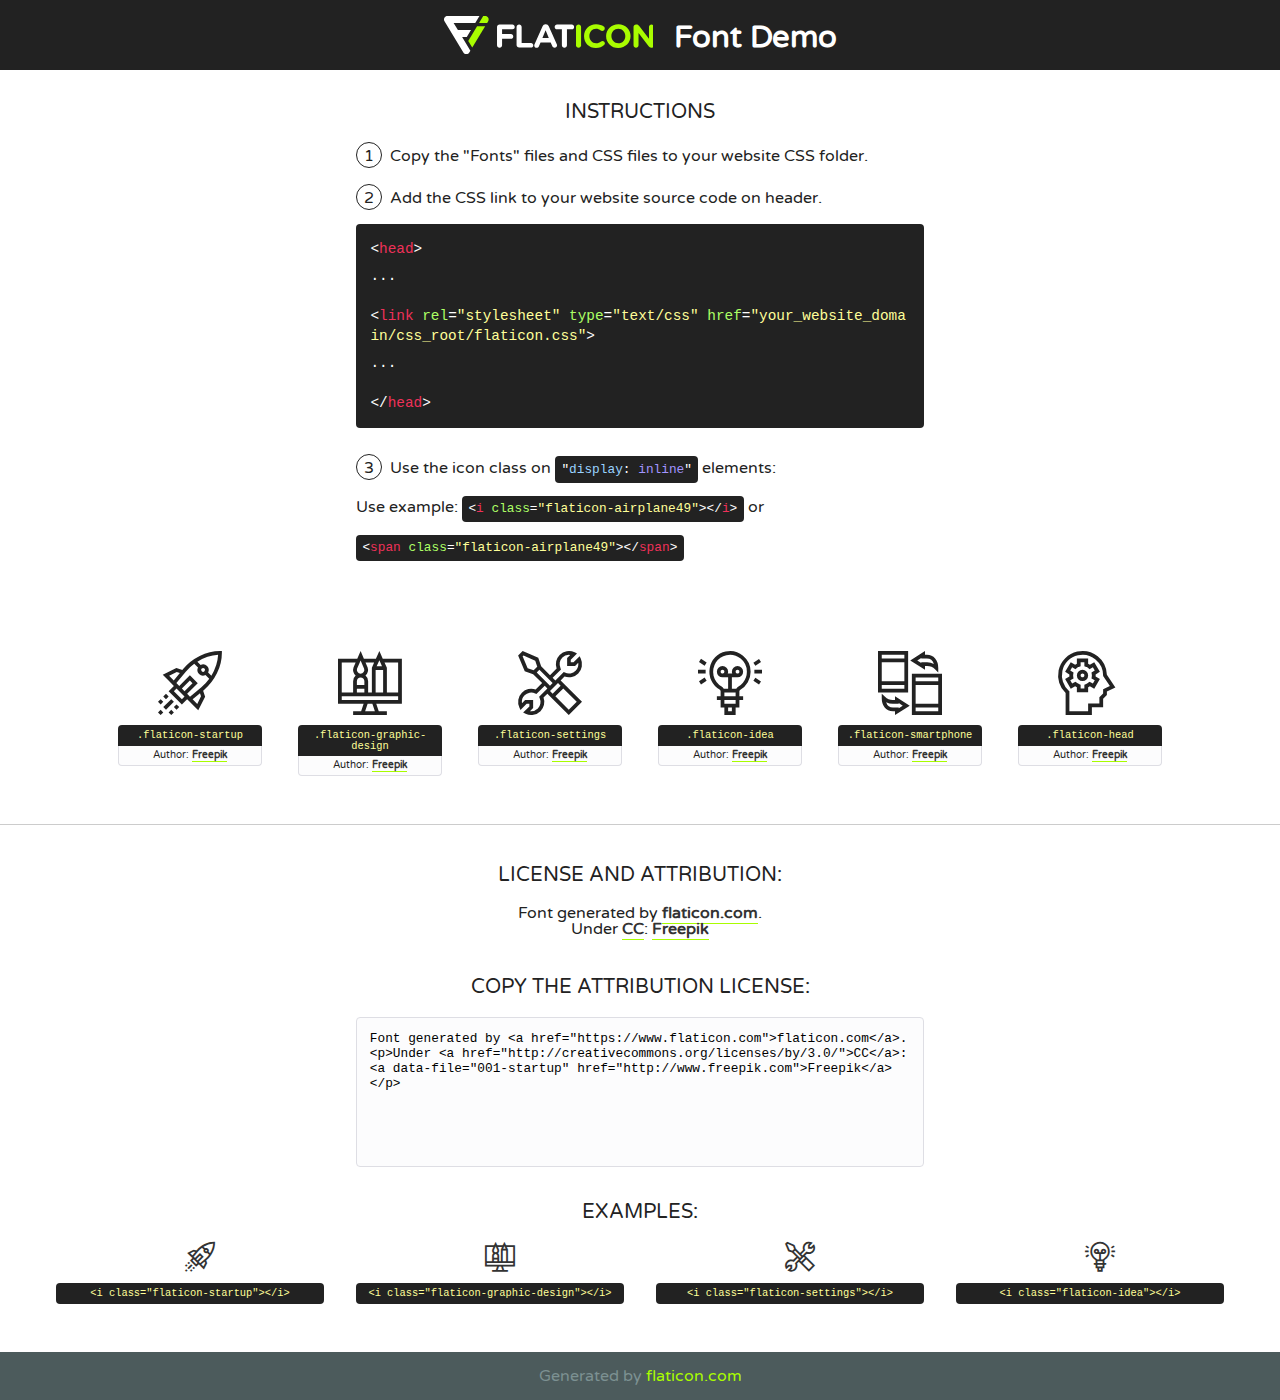
<file: flaticon.html>
<!DOCTYPE html>
<!--
  Flaticon icon font: Flaticon
  Creation date: 03/04/2019 06:02
-->
<html>
<!DOCTYPE html>
<html>

<head>
    <title>Flaticon WebFont</title>
    <link href="http://fonts.googleapis.com/css?family=Varela+Round" rel="stylesheet" type="text/css" />
    <link rel="stylesheet" type="text/css" href="flaticon.css">
    <meta charset="UTF-8">
    <style>
    html, body, div, span, applet, object, iframe,
    h1, h2, h3, h4, h5, h6, p, blockquote, pre,
    a, abbr, acronym, address, big, cite, code,
    del, dfn, em, img, ins, kbd, q, s, samp,
    small, strike, strong, sub, sup, tt, var,
    b, u, i, center,
    dl, dt, dd, ol, ul, li,
    fieldset, form, label, legend,
    table, caption, tbody, tfoot, thead, tr, th, td,
    article, aside, canvas, details, embed, 
    figure, figcaption, footer, header, hgroup, 
    menu, nav, output, ruby, section, summary,
    time, mark, audio, video {
        margin: 0;
        padding: 0;
        border: 0;
        font-size: 100%;
        font: inherit;
        vertical-align: baseline;
    }
    /* HTML5 display-role reset for older browsers */
    article, aside, details, figcaption, figure, 
    footer, header, hgroup, menu, nav, section {
        display: block;
    }
    body {
        line-height: 1;
    }
    ol, ul {
        list-style: none;
    }
    blockquote, q {
        quotes: none;
    }
    blockquote:before, blockquote:after,
    q:before, q:after {
        content: '';
        content: none;
    }
    table {
        border-collapse: collapse;
        border-spacing: 0;
    }
    body {
        font-family: 'Varela Round', Helvetica, Arial, sans-serif;
        font-size: 16px;
        color: #222;
    }
    a {
        color: #333;
        border-bottom: 1px solid #a9fd00;
        font-weight: bold;
        text-decoration: none;
    }
    * {
        -moz-box-sizing: border-box;
        -webkit-box-sizing: border-box;
        box-sizing: border-box;
        margin: 0;
        padding: 0;
    }
    [class^="flaticon-"]:before, [class*=" flaticon-"]:before, [class^="flaticon-"]:after, [class*=" flaticon-"]:after {
        font-family: Flaticon;
        font-size: 30px;
        font-style: normal;
        margin-left: 20px;
        color: #333;
    }
    .wrapper {
        max-width: 600px;
        margin: auto;
        padding: 0 1em;
    }
    .title {
        font-size: 1.25em;
        text-align: center;
        margin-bottom: 1em;
        text-transform: uppercase;
    }
    header {
        text-align: center;
        background-color: #222;
        color: #fff;
        padding: 1em;
    }
    header .logo {
        width: 210px;
        height: 38px;
        display: inline-block;
        vertical-align: middle;
        margin-right: 1em;
        border: none;
    }
    header strong {
        font-size: 1.95em;
        font-weight: bold;
        vertical-align: middle;
        margin-top: 5px;
        display: inline-block;
    }
    .demo {
        margin: 2em auto;
        line-height: 1.25em;
    }
    .demo ul li {
        margin-bottom: 1em;
    }
    .demo ul li .num {
        color: #222;
        border-radius: 20px;
        display: inline-block;
        width: 26px;
        padding: 3px;
        height: 26px;
        text-align: center;
        margin-right: 0.5em;
        border: 1px solid #222;
    }
    .demo ul li code {
        background-color: #222;
        border-radius: 4px;
        padding: 0.25em 0.5em;
        display: inline-block;
        color: #fff;
        font-family: Consolas,Monaco,Lucida Console,Liberation Mono,DejaVu Sans Mono,Bitstream Vera Sans Mono,Courier New, monospace;
        font-weight: lighter;
        margin-top: 1em;
        font-size: 0.8em;
        word-break: break-all;
    }
    .demo ul li code.big {
        padding: 1em;
        font-size: 0.9em;
    }
    .demo ul li code .red {
        color: #EF3159;
    }
    .demo ul li code .green {
        color: #ACFF65;
    }
    .demo ul li code .yellow {
        color: #FFFF99;
    }
    .demo ul li code .blue {
        color: #99D3FF;
    }
    .demo ul li code .purple {
        color: #A295FF;
    }
    .demo ul li code .dots {
        margin-top: 0.5em;
        display: block;
    }
    #glyphs {
        border-bottom: 1px solid #ccc;
        padding: 2em 0;
        text-align: center;
    }
    .glyph {
        display: inline-block;
        width: 9em;
        margin: 1em;
        text-align: center;
        vertical-align: top;
        background: #FFF;
    }
    .glyph .glyph-icon {
        padding: 10px;
        display: block;
        font-family:"Flaticon";
        font-size: 64px;
        line-height: 1;
    }
    .glyph .glyph-icon:before {
        font-size: 64px;
        color: #222;
        margin-left: 0;
    }
    .class-name {
        font-size: 0.65em;
        background-color: #222;
        color: #fff;
        border-radius: 4px 4px 0 0;
        padding: 0.5em;
        color: #FFFF99;
        font-family: Consolas,Monaco,Lucida Console,Liberation Mono,DejaVu Sans Mono,Bitstream Vera Sans Mono,Courier New, monospace;
    }
    .author-name {
        font-size: 0.6em;
        background-color: #fcfcfd;
        border: 1px solid #DEDEE4;
        border-top: 0;
        border-radius: 0 0 4px 4px;
        padding: 0.5em;
    }
    .class-name:last-child {
        font-size: 10px;
        color:#888;
    }
    .class-name:last-child a {
        font-size: 10px;
        color:#555;
    }
    .class-name:last-child a:hover {
        color:#a9fd00;
    }
    .glyph > input {
        display: block;
        width: 100px;
        margin: 5px auto;
        text-align: center;
        font-size: 12px;
        cursor: text;
    }
    .glyph > input.icon-input {
        font-family:"Flaticon";
        font-size: 16px;
        margin-bottom: 10px;
    }
    .attribution .title {
        margin-top: 2em;
    }
    .attribution textarea {
        background-color: #fcfcfd;
        padding: 1em;
        border: none;
        box-shadow: none;
        border: 1px solid #DEDEE4;
        border-radius: 4px;
        resize: none;
        width: 100%;
        height: 150px;
        font-size: 0.8em;
        font-family: Consolas,Monaco,Lucida Console,Liberation Mono,DejaVu Sans Mono,Bitstream Vera Sans Mono,Courier New, monospace;
        -webkit-appearance: none;
    }
    .iconsuse {
        margin: 2em auto;
        text-align: center;
        max-width: 1200px;
    }
    .iconsuse:after {
        content: '';
        display: table;
        clear: both;
    }
    .iconsuse .image {
        float: left;
        width: 25%;
        padding: 0 1em;
    }
    .iconsuse .image p {
        margin-bottom: 1em;
    }
    .iconsuse .image span {
        display: block;
        font-size: 0.65em;
        background-color: #222;
        color: #fff;
        border-radius: 4px;
        padding: 0.5em;
        color: #FFFF99;
        margin-top: 1em;
        font-family: Consolas,Monaco,Lucida Console,Liberation Mono,DejaVu Sans Mono,Bitstream Vera Sans Mono,Courier New, monospace;
    }
    #footer {
        text-align: center;
        background-color: #4C5B5C;
        color: #7c9192;
        padding: 1em;
    }
    #footer a {
        border: none;
        color: #a9fd00;
        font-weight: normal;
    }
    @media (max-width: 960px) {
        .iconsuse .image {
            width: 50%;
        }
    }
    @media (max-width: 560px) {
        .iconsuse .image {
            width: 100%;
        }
    }
    </style>
</head>

<body class="characters-off">

    <header>
        <a href="https://www.flaticon.com" target="_blank" class="logo">
            <svg version="1.1" xmlns="http://www.w3.org/2000/svg" xmlns:xlink="http://www.w3.org/1999/xlink" xmlns:a="http://ns.adobe.com/AdobeSVGViewerExtensions/3.0/" viewBox="0 0 560.875 102.036" enable-background="new 0 0 560.875 102.036" xml:space="preserve">
                <defs>
                </defs>
                <g>
                    <g class="letters">
                        <path fill="#ffffff" d="M141.596,29.675c0-3.777,2.985-6.767,6.764-6.767h34.438c3.426,0,6.15,2.728,6.15,6.15
                        c0,3.43-2.724,6.149-6.15,6.149h-27.674v13.091h23.719c3.429,0,6.151,2.724,6.151,6.15c0,3.43-2.723,6.149-6.151,6.149h-23.719
                        v17.574c0,3.773-2.986,6.761-6.764,6.761c-3.779,0-6.764-2.989-6.764-6.761V29.675z"></path>
                        <path fill="#ffffff" d="M193.844,29.149c0-3.781,2.985-6.767,6.764-6.767c3.776,0,6.763,2.985,6.763,6.767v42.957h25.039
                        c3.426,0,6.149,2.726,6.149,6.153c0,3.425-2.723,6.15-6.149,6.15h-31.802c-3.779,0-6.764-2.986-6.764-6.768V29.149z"></path>
                        <path fill="#ffffff" d="M241.891,75.71l21.438-48.407c1.492-3.341,4.215-5.357,7.906-5.357h0.792
                        c3.686,0,6.323,2.017,7.815,5.357l21.439,48.407c0.436,0.967,0.701,1.845,0.701,2.723c0,3.602-2.809,6.501-6.414,6.501
                        c-3.161,0-5.269-1.845-6.499-4.655l-4.132-9.661h-27.059l-4.301,10.102c-1.144,2.631-3.426,4.214-6.237,4.214
                        c-3.517,0-6.24-2.81-6.24-6.325C241.1,77.64,241.451,76.677,241.891,75.71z M279.932,58.666l-8.521-20.297l-8.526,20.297H279.932
                        z"></path>
                        <path fill="#ffffff" d="M314.864,35.387H301.86c-3.429,0-6.239-2.813-6.239-6.238c0-3.429,2.811-6.24,6.239-6.24h39.533
                        c3.426,0,6.237,2.811,6.237,6.24c0,3.425-2.811,6.238-6.237,6.238h-13.001v42.785c0,3.773-2.99,6.761-6.764,6.761
                        c-3.779,0-6.764-2.989-6.764-6.761V35.387z"></path>
                        <path fill="#A9FD00" d="M352.615,29.149c0-3.781,2.985-6.767,6.767-6.767c3.774,0,6.761,2.985,6.761,6.767v49.024
                        c0,3.773-2.987,6.761-6.761,6.761c-3.781,0-6.767-2.989-6.767-6.761V29.149z"></path>
                        <path fill="#A9FD00" d="M374.132,53.836v-0.179c0-17.481,13.178-31.801,32.065-31.801c9.22,0,15.459,2.458,20.557,6.238
                        c1.402,1.054,2.637,2.985,2.637,5.357c0,3.692-2.985,6.59-6.681,6.59c-1.845,0-3.071-0.702-4.044-1.319
                        c-3.776-2.813-7.729-4.393-12.562-4.393c-10.364,0-17.831,8.611-17.831,19.154v0.173c0,10.542,7.291,19.329,17.831,19.329
                        c5.715,0,9.492-1.756,13.359-4.834c1.049-0.874,2.458-1.491,4.039-1.491c3.429,0,6.325,2.813,6.325,6.236
                        c0,2.106-1.056,3.78-2.282,4.834c-5.539,4.834-12.036,7.733-21.878,7.733C387.572,85.464,374.132,71.493,374.132,53.836z"></path>
                        <path fill="#A9FD00" d="M433.009,53.836v-0.179c0-17.481,13.79-31.801,32.766-31.801c18.981,0,32.592,14.143,32.592,31.628v0.173
                        c0,17.483-13.785,31.807-32.769,31.807C446.625,85.464,433.009,71.32,433.009,53.836z M484.224,53.836v-0.179
                        c0-10.539-7.725-19.326-18.626-19.326c-10.893,0-18.449,8.611-18.449,19.154v0.173c0,10.542,7.73,19.329,18.626,19.329
                        C476.676,72.986,484.224,64.378,484.224,53.836z"></path>
                        <path fill="#A9FD00" d="M506.233,29.321c0-3.774,2.99-6.763,6.767-6.763h1.401c3.252,0,5.183,1.583,7.029,3.953l26.093,34.265
                        V29.059c0-3.692,2.99-6.677,6.681-6.677c3.683,0,6.671,2.985,6.671,6.677v48.934c0,3.78-2.987,6.765-6.764,6.765h-0.436
                        c-3.257,0-5.188-1.581-7.034-3.953l-27.056-35.492v32.944c0,3.687-2.985,6.676-6.678,6.676c-3.683,0-6.673-2.989-6.673-6.676
                        V29.321z"></path>
                    </g>
                    <g class="insignia">
                        <path fill="#ffffff" d="M48.372,56.137h12.517l11.156-18.537H37.186L25.688,18.539h57.825L94.668,0H9.271
                        C5.925,0,2.842,1.801,1.198,4.716c-1.644,2.907-1.593,6.482,0.134,9.343l50.38,83.501c1.678,2.781,4.689,4.476,7.938,4.476
                        c3.246,0,6.257-1.695,7.935-4.476l2.898-4.804L48.372,56.137z"></path>
                        <g class="i">
                            <path fill="#A9FD00" d="M93.575,18.539h0.031v0.004l21.652,0.004l2.705-4.488c1.727-2.861,1.778-6.436,0.133-9.343
                            C116.454,1.801,113.371,0,110.026,0h-5.294L93.575,18.539z"></path>
                            <polygon fill="#A9FD00" points="88.291,27.356 64.725,66.486 75.519,84.404 109.942,27.356"></polygon>
                        </g>
                    </g>
                </g>
            </svg>
        </a>
        <strong>Font Demo</strong>
    </header>


    <section class="demo wrapper">

        <p class="title">Instructions</p>

        <ul>
            <li>
                <span class="num">1</span>Copy the "Fonts" files and CSS files to your website CSS folder.
            </li>
            <li>
                <span class="num">2</span>Add the CSS link to your website source code on header.
                <code class="big">
                    &lt;<span class="red">head</span>&gt;
                    <br/><span class="dots">...</span>
                    <br/>&lt;<span class="red">link</span> <span class="green">rel</span>=<span class="yellow">"stylesheet"</span> <span class="green">type</span>=<span class="yellow">"text/css"</span> <span class="green">href</span>=<span class="yellow">"your_website_domain/css_root/flaticon.css"</span>&gt;
                    <br/><span class="dots">...</span>
                    <br/>&lt;/<span class="red">head</span>&gt;
                </code>
            </li>

            <li>
                <p>
                    <span class="num">3</span>Use the icon class on <code>"<span class="blue">display</span>:<span class="purple"> inline</span>"</code> elements:
                    <br />
                    Use example: <code>&lt;<span class="red">i</span> <span class="green">class</span>=<span class="yellow">&quot;flaticon-airplane49&quot;</span>&gt;&lt;/<span class="red">i</span>&gt;</code> or <code>&lt;<span class="red">span</span> <span class="green">class</span>=<span class="yellow">&quot;flaticon-airplane49&quot;</span>&gt;&lt;/<span class="red">span</span>&gt;</code>
            </li>
        </ul>

    </section>




   <section id="glyphs">          
    
      
        <div class="glyph"><div class="glyph-icon flaticon-startup"></div>
            <div class="class-name">.flaticon-startup</div>
            <div class="author-name">Author: <a data-file="001-startup" href="http://www.freepik.com">Freepik</a> </div> 
        </div>        
        
        <div class="glyph"><div class="glyph-icon flaticon-graphic-design"></div>
            <div class="class-name">.flaticon-graphic-design</div>
            <div class="author-name">Author: <a data-file="002-graphic-design" href="http://www.freepik.com">Freepik</a> </div> 
        </div>        
        
        <div class="glyph"><div class="glyph-icon flaticon-settings"></div>
            <div class="class-name">.flaticon-settings</div>
            <div class="author-name">Author: <a data-file="003-settings" href="http://www.freepik.com">Freepik</a> </div> 
        </div>        
        
        <div class="glyph"><div class="glyph-icon flaticon-idea"></div>
            <div class="class-name">.flaticon-idea</div>
            <div class="author-name">Author: <a data-file="004-idea" href="http://www.freepik.com">Freepik</a> </div> 
        </div>        
        
        <div class="glyph"><div class="glyph-icon flaticon-smartphone"></div>
            <div class="class-name">.flaticon-smartphone</div>
            <div class="author-name">Author: <a data-file="005-smartphone" href="http://www.freepik.com">Freepik</a> </div> 
        </div>        
        
        <div class="glyph"><div class="glyph-icon flaticon-head"></div>
            <div class="class-name">.flaticon-head</div>
            <div class="author-name">Author: <a data-file="006-head" href="http://www.freepik.com">Freepik</a> </div> 
        </div>        
        

    </section>



    <section class="attribution wrapper"   style="text-align:center;">

      <div class="title">License and attribution:</div><div class="attrDiv">Font generated by <a href="https://www.flaticon.com">flaticon.com</a>. <div><p>Under <a href="http://creativecommons.org/licenses/by/3.0/">CC</a>: <a data-file="001-startup" href="http://www.freepik.com">Freepik</a></p>  </div>
      </div>
      <div class="title">Copy the Attribution License:</div>

    <textarea onclick="this.focus();this.select();">Font generated by &lt;a href=&quot;https://www.flaticon.com&quot;&gt;flaticon.com&lt;/a&gt;. <p>Under <a href="http://creativecommons.org/licenses/by/3.0/">CC</a>: <a data-file="001-startup" href="http://www.freepik.com">Freepik</a></p>  
     </textarea>

    </section>

    <section class="iconsuse">

          <div class="title">Examples:</div>            
             
            <div class="image">
                <p>
                    <i class="glyph-icon flaticon-startup"></i> 
                    <span>&lt;i class=&quot;flaticon-startup&quot;&gt;&lt;/i&gt;</span>
                </p>
            </div>
            
            <div class="image">
                <p>
                    <i class="glyph-icon flaticon-graphic-design"></i> 
                    <span>&lt;i class=&quot;flaticon-graphic-design&quot;&gt;&lt;/i&gt;</span>
                </p>
            </div>
            
            <div class="image">
                <p>
                    <i class="glyph-icon flaticon-settings"></i> 
                    <span>&lt;i class=&quot;flaticon-settings&quot;&gt;&lt;/i&gt;</span>
                </p>
            </div>
            
            <div class="image">
                <p>
                    <i class="glyph-icon flaticon-idea"></i> 
                    <span>&lt;i class=&quot;flaticon-idea&quot;&gt;&lt;/i&gt;</span>
                </p>
            </div>
                       
        </div>
                            
    </section>

<div id="footer">
    <div>Generated by <a href="https://www.flaticon.com">flaticon.com</a>
    </div>
</div>



</body>
</html>
</file>
<file: flaticon.css>
/*
  	Flaticon icon font: Flaticon
  	Creation date: 03/04/2019 06:02
  	*/

@font-face {
  font-family: "Flaticon";
  src: url("./Flaticon.eot");
  src: url("./Flaticon.eot?#iefix") format("embedded-opentype"),
       url("./Flaticon.woff2") format("woff2"),
       url("./Flaticon.woff") format("woff"),
       url("./Flaticon.ttf") format("truetype"),
       url("./Flaticon.svg#Flaticon") format("svg");
  font-weight: normal;
  font-style: normal;
}

@media screen and (-webkit-min-device-pixel-ratio:0) {
  @font-face {
    font-family: "Flaticon";
    src: url("./Flaticon.svg#Flaticon") format("svg");
  }
}

[class^="flaticon-"]:before, [class*=" flaticon-"]:before,
[class^="flaticon-"]:after, [class*=" flaticon-"]:after {   
  font-family: Flaticon;
        font-style: normal;
  font-weight: normal;
  font-variant: normal;
  text-transform: none;
  line-height: 1;

  /* Better Font Rendering =========== */
  -webkit-font-smoothing: antialiased;
  -moz-osx-font-smoothing: grayscale;
}

.flaticon-startup:before { content: "\f100"; }
.flaticon-graphic-design:before { content: "\f101"; }
.flaticon-settings:before { content: "\f102"; }
.flaticon-idea:before { content: "\f103"; }
.flaticon-smartphone:before { content: "\f104"; }
.flaticon-head:before { content: "\f105"; }
</file>
